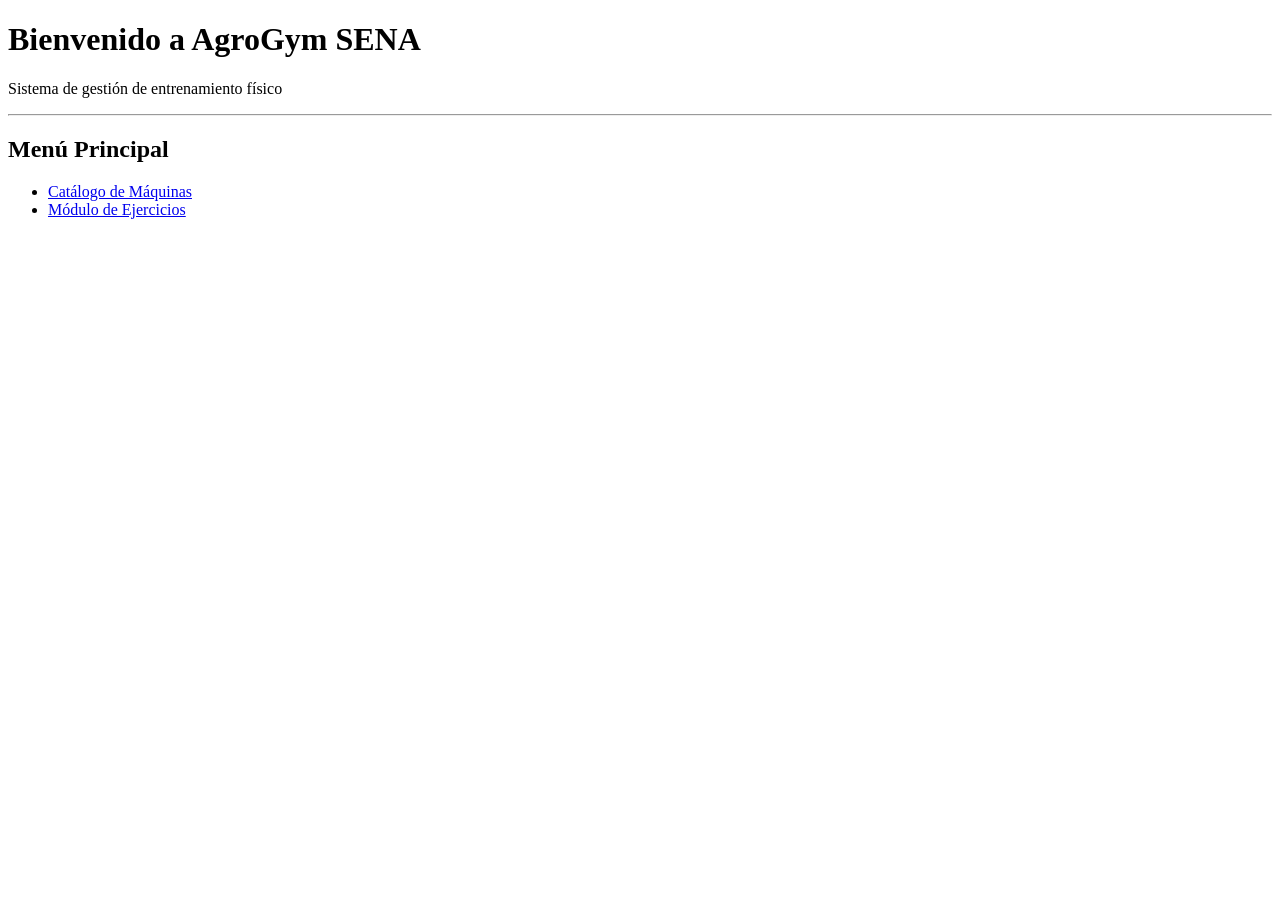
<file: mainapp/templates/mainapp/inicio.html>
<!DOCTYPE html>
<html lang="es">
<head>
    <meta charset="UTF-8">
    <title>AgroGym SENA - Inicio</title>
</head>
<body>
    <h1>Bienvenido a AgroGym SENA</h1>
    <p>Sistema de gestión de entrenamiento físico</p>
    <hr>
    <h2>Menú Principal</h2>
    <ul>
        <li><a href="/maquinas/">Catálogo de Máquinas</a></li>
        <li><a href="/ejercicios/">Módulo de Ejercicios</a></li>
    </ul>
</body>
</html>
</file>
